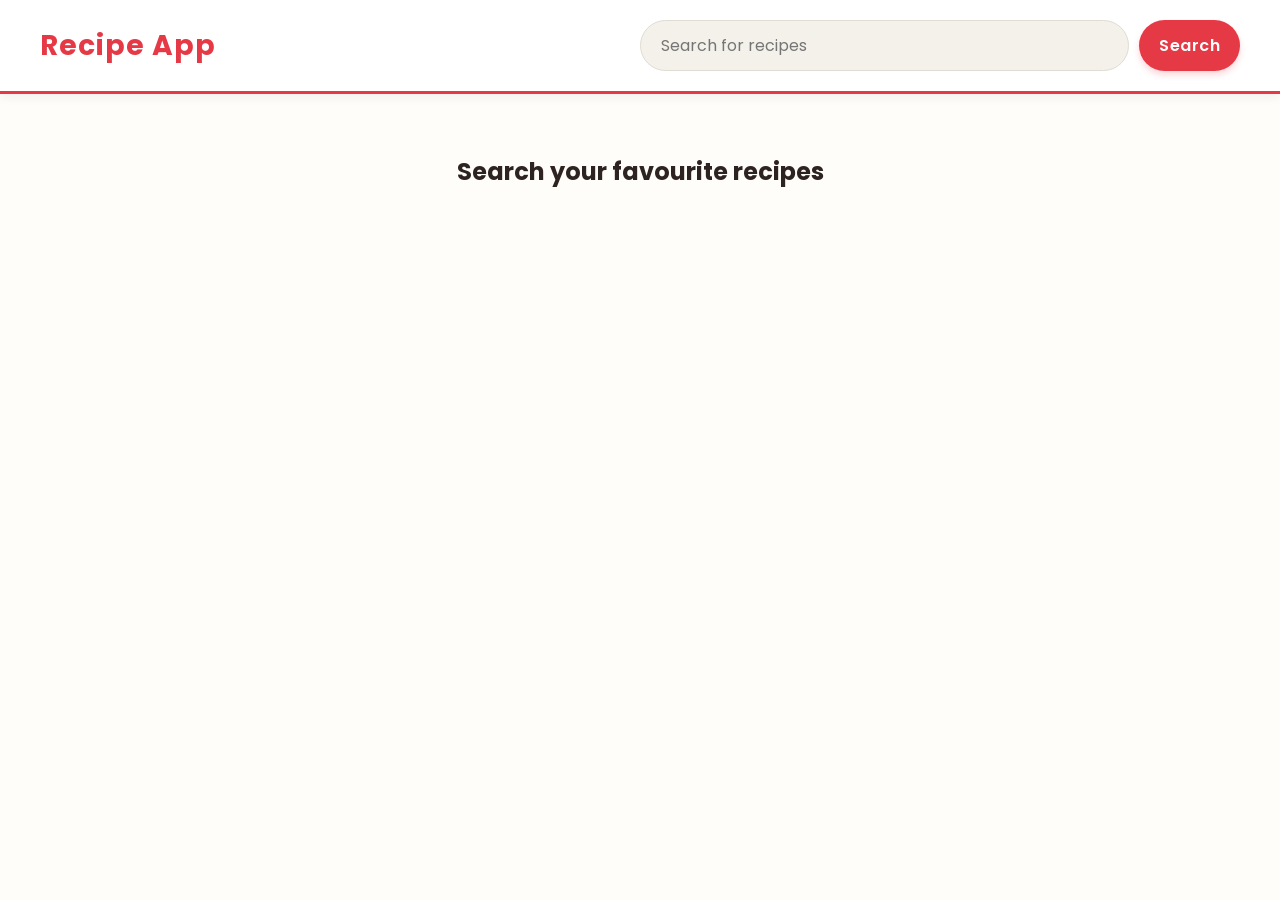
<file: index.html>
<!DOCTYPE html>
<html lang="en">
<head>
    <meta charset="UTF-8">
    <meta name="viewport" content="width=device-width, initial-scale=1.0">
    <title>Recipe App</title>
    <link rel="stylesheet" href="recipe.css">
</head>
<body>

    <header>
        <nav>
            <h1>Recipe App</h1>
            <form>
                <input type="text" placeholder="Search for recipes" class="searchBox">
                <button type="submit" class="submit-btn">Search</button>
            </form>
        </nav>
    </header>

    <main>
        <section>
            <div class="recipe-container">
                <h2>Search your favourite recipes</h2>
            </div>
            <div class="recipe-details">
                <button class="recipe-close-btn"> 
                    <i class="fas fa-times"></i>
                X</button>
                <div class="recipe-deatils-content">

                </div>
            </div>
        </section>
    </main>

    <script src="recipe.js"></script>
</body>
</html>
</file>
<file: recipe.css>
@import url('https://fonts.googleapis.com/css2?family=Poppins:wght@400;600;700&display=swap');

* {
    margin: 0;
    padding: 0;
    box-sizing: border-box;
    font-family: 'Poppins', sans-serif; 
}

body {
    background-color: #FFFDF9; /* A warm, creamy off-white */
    color: #2D2321; /* Soft dark brown/charcoal for text */
}

/* Header & Nav */
header {
    background-color: #FFFFFF; 
    padding: 20px 40px;
    box-shadow: 0 4px 10px rgba(0,0,0,0.05); 
    border-bottom: 3px solid #E63946; /* Appetizing pop of tomato red */
}

nav {
    display: flex;
    justify-content: space-between;
    align-items: center;
    max-width: 1200px;
    margin: 0 auto;
}

header nav h1 {
    font-size: 28px;
    font-weight: 700;
    letter-spacing: 1px;
    color: #E63946; 
}

header nav form {
    display: flex;
    justify-content: center;
    width: 50%;
}

form input[type="text"] {
    flex-grow: 1;
    margin-right: 10px;
    background-color: #F4F1EA;
    border: 1px solid #E0DCD3;
    color: #2D2321;
}

form input[type="text"], button[type="submit"] {
    font-size: 16px;
    padding: 12px 20px;
    border-radius: 50px; 
    outline: none;
}

.submit-btn {
    background-color: #E63946;
    color: #FFFFFF;
    border: none;
    cursor: pointer;
    font-weight: 600;
    letter-spacing: 0.5px;
    transition: all 0.3s ease;
    box-shadow: 0 4px 6px rgba(230, 57, 70, 0.2);
}

.submit-btn:hover {
    background-color: #D62828;
    transform: translateY(-2px);
    box-shadow: 0 6px 12px rgba(230, 57, 70, 0.3);
}

/* Main Recipe Grid */
.recipe-container {
    text-align: center;
    margin-top: 40px;
    display: grid;
    grid-template-columns: repeat(auto-fit, minmax(320px, 1fr));
    grid-gap: 40px;
    width: 90%;
    max-width: 1200px;
    margin: 40px auto;
    padding: 20px;
    place-items: center;
}

/* Recipe Cards */
.recipe {
    background-color: #FFFFFF;
    display: flex;
    flex-direction: column;
    border-radius: 1.5rem;
    cursor: pointer;
    width: 100%;
    max-width: 350px;
    box-shadow: 0 10px 20px rgba(0,0,0,0.06);
    transition: all 0.3s ease-in-out;
    overflow: hidden; 
    padding-bottom: 20px;
}

.recipe:hover {
    transform: translateY(-5px);
    box-shadow: 0 15px 25px rgba(0,0,0,0.12);
}

.recipe img {
    width: 100%;
    height: 250px;
    object-fit: cover; /* Prevents image distortion */
    border-radius: 1.5rem 1.5rem 0 0; 
    margin-bottom: 15px;
}

.recipe h3 {
    font-size: 22px;
    color: #E63946;
    margin: 10px 15px 5px;
}

.recipe p {
    font-size: 15px;
    color: #6C5A56; 
    margin: 5px 15px;
}

.recipe span {
    font-weight: 600;
    color: #2D2321;
}

.recipe button {
    font-size: 15px;
    font-weight: 600;
    padding: 10px 24px;
    border-radius: 50px;
    cursor: pointer;
    background-color: #FFF4F4; 
    color: #E63946;
    border: 2px solid #E63946;
    margin: 20px auto 0;
    transition: all 0.3s ease;
}

.recipe button:hover {
    background-color: #E63946;
    color: #FFFFFF;
}

/* Recipe Details Modal */
.recipe-details {
    display: none;
    position: fixed;
    top: 50%;
    left: 50%;
    transform: translate(-50%, -50%);
    border-radius: 1.5rem;
    background-color: #FFFFFF;
    width: 50%;
    max-width: 600px;
    height: 75%;
    box-shadow: 0 20px 40px rgba(0,0,0,0.25);
    font-size: 16px;
    overflow-y: auto;
    z-index: 100; /* Ensure it stays above everything */
}

.recipe-details::-webkit-scrollbar {
    width: 8px;
}

.recipe-details::-webkit-scrollbar-thumb {
    background-color: #E0DCD3;
    border-radius: 2rem;
}

.recipe-details-content {
    padding: 40px;
    text-align: left; 
    margin-left: 20px;
}

.recipeName {
    text-align: center;
    color: #E63946;
    font-size: 28px;
    margin-bottom: 25px;
    text-decoration: none;
}

.IngredientList {
    /* padding: 20px; */
    margin-top: 15px;
    margin-left: 80px;
    margin-bottom: 25px;
    color: #4A3F3D;
}

.RecipeInstructions p {
    margin-left: 20px;
    margin-right: 20px;
    line-height: 1.8; 
    white-space: pre-line;
    color: #4A3F3D;
    margin-bottom: 20px;
}

.recipe-close-btn {
    background-color: #F4F1EA;
    border: none;
    font-size: 20px;
    color: #2D2321;
    border-radius: 50%;
    cursor: pointer;
    position: absolute;
    top: 15px;
    right: 15px;
    width: 40px;
    height: 40px;
    display: flex;
    justify-content: center;
    align-items: center;
    transition: background-color 0.2s;
}

.recipe-close-btn:hover {
    background-color: #E0DCD3;
}

.recipe-details-content h2, 
.recipe-details-content h3 {
    margin-left: 20px; 
}

/* Responsive Overrides */
@media screen and (max-width: 768px) {
    header nav {
        flex-direction: column;
        gap: 15px;
    }
    header nav form {
        width: 100%;
        margin-top: 10px;
    }
    .recipe-details {
        width: 90%;
        height: 80%;
    }
}
</file>
